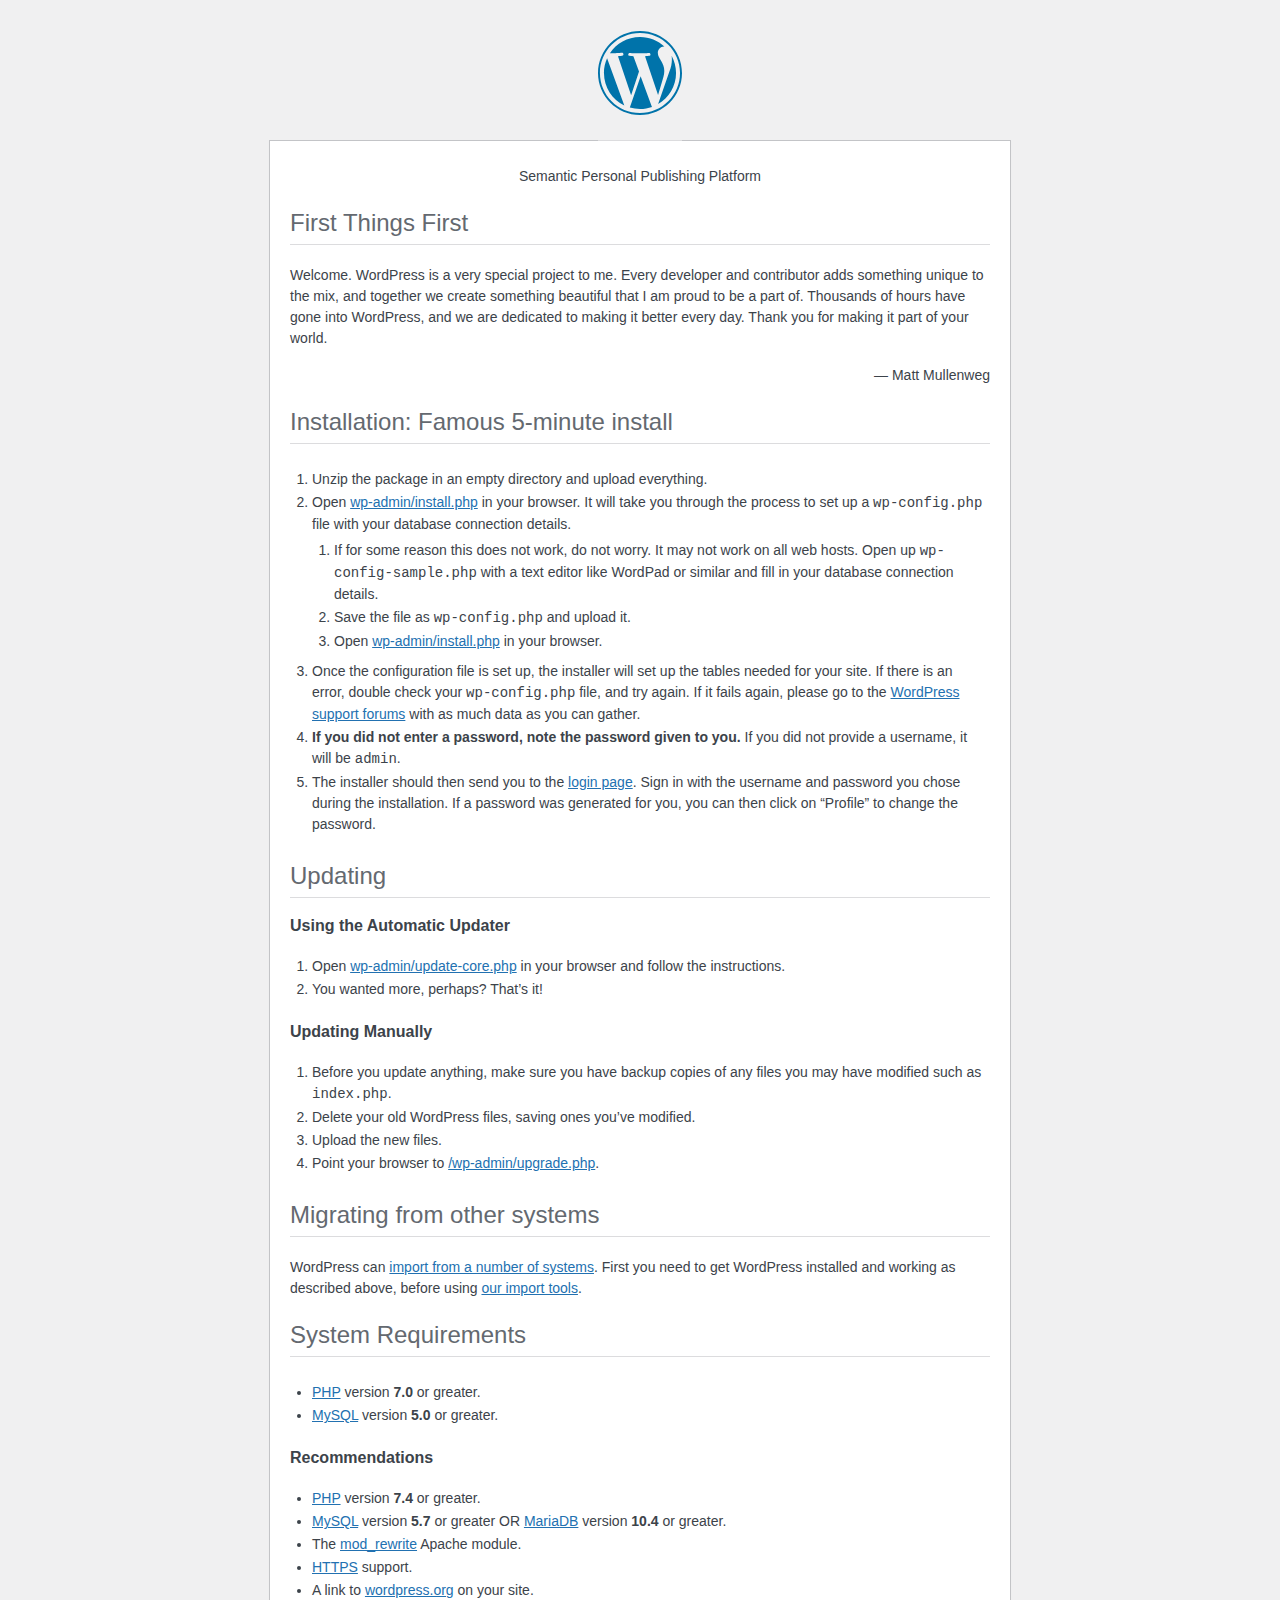
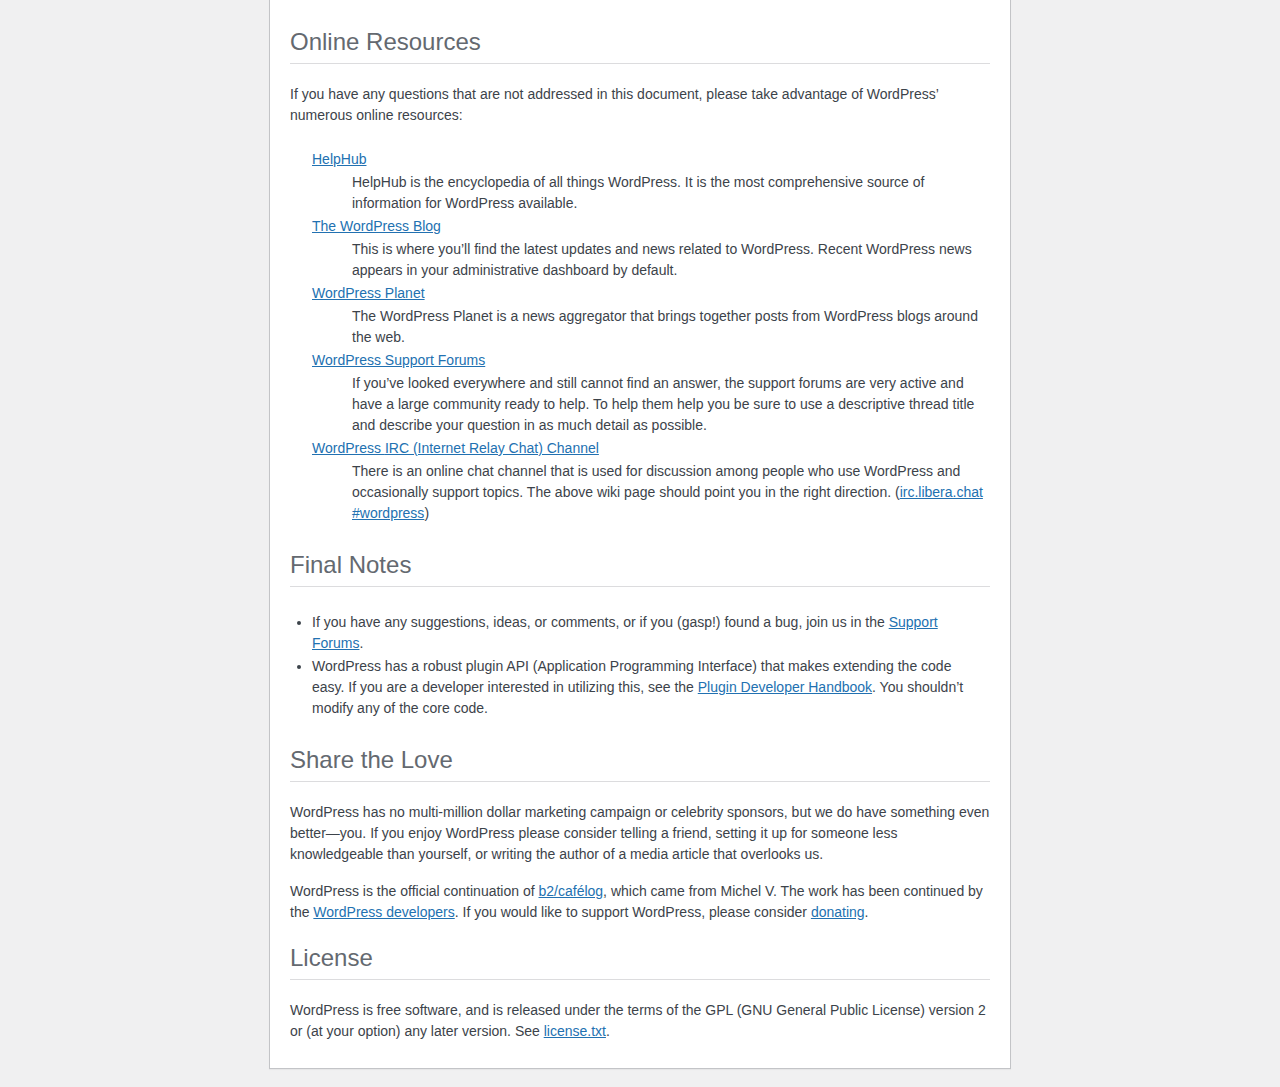
<file: wordpress/readme.html>
<!DOCTYPE html>
<html lang="en">
<head>
	<meta name="viewport" content="width=device-width" />
	<meta http-equiv="Content-Type" content="text/html; charset=utf-8" />
	<title>WordPress &#8250; ReadMe</title>
	<link rel="stylesheet" href="wp-admin/css/install.css?ver=20100228" type="text/css" />
</head>
<body>
<h1 id="logo">
	<a href="https://wordpress.org/"><img alt="WordPress" src="wp-admin/images/wordpress-logo.png" /></a>
</h1>
<p style="text-align: center">Semantic Personal Publishing Platform</p>

<h2>First Things First</h2>
<p>Welcome. WordPress is a very special project to me. Every developer and contributor adds something unique to the mix, and together we create something beautiful that I am proud to be a part of. Thousands of hours have gone into WordPress, and we are dedicated to making it better every day. Thank you for making it part of your world.</p>
<p style="text-align: right">&#8212; Matt Mullenweg</p>

<h2>Installation: Famous 5-minute install</h2>
<ol>
	<li>Unzip the package in an empty directory and upload everything.</li>
	<li>Open <span class="file"><a href="wp-admin/install.php">wp-admin/install.php</a></span> in your browser. It will take you through the process to set up a <code>wp-config.php</code> file with your database connection details.
		<ol>
			<li>If for some reason this does not work, do not worry. It may not work on all web hosts. Open up <code>wp-config-sample.php</code> with a text editor like WordPad or similar and fill in your database connection details.</li>
			<li>Save the file as <code>wp-config.php</code> and upload it.</li>
			<li>Open <span class="file"><a href="wp-admin/install.php">wp-admin/install.php</a></span> in your browser.</li>
		</ol>
	</li>
	<li>Once the configuration file is set up, the installer will set up the tables needed for your site. If there is an error, double check your <code>wp-config.php</code> file, and try again. If it fails again, please go to the <a href="https://wordpress.org/support/forums/">WordPress support forums</a> with as much data as you can gather.</li>
	<li><strong>If you did not enter a password, note the password given to you.</strong> If you did not provide a username, it will be <code>admin</code>.</li>
	<li>The installer should then send you to the <a href="wp-login.php">login page</a>. Sign in with the username and password you chose during the installation. If a password was generated for you, you can then click on &#8220;Profile&#8221; to change the password.</li>
</ol>

<h2>Updating</h2>
<h3>Using the Automatic Updater</h3>
<ol>
	<li>Open <span class="file"><a href="wp-admin/update-core.php">wp-admin/update-core.php</a></span> in your browser and follow the instructions.</li>
	<li>You wanted more, perhaps? That&#8217;s it!</li>
</ol>

<h3>Updating Manually</h3>
<ol>
	<li>Before you update anything, make sure you have backup copies of any files you may have modified such as <code>index.php</code>.</li>
	<li>Delete your old WordPress files, saving ones you&#8217;ve modified.</li>
	<li>Upload the new files.</li>
	<li>Point your browser to <span class="file"><a href="wp-admin/upgrade.php">/wp-admin/upgrade.php</a>.</span></li>
</ol>

<h2>Migrating from other systems</h2>
<p>WordPress can <a href="https://wordpress.org/documentation/article/importing-content/">import from a number of systems</a>. First you need to get WordPress installed and working as described above, before using <a href="wp-admin/import.php">our import tools</a>.</p>

<h2>System Requirements</h2>
<ul>
	<li><a href="https://secure.php.net/">PHP</a> version <strong>7.0</strong> or greater.</li>
	<li><a href="https://www.mysql.com/">MySQL</a> version <strong>5.0</strong> or greater.</li>
</ul>

<h3>Recommendations</h3>
<ul>
	<li><a href="https://secure.php.net/">PHP</a> version <strong>7.4</strong> or greater.</li>
	<li><a href="https://www.mysql.com/">MySQL</a> version <strong>5.7</strong> or greater OR <a href="https://mariadb.org/">MariaDB</a> version <strong>10.4</strong> or greater.</li>
	<li>The <a href="https://httpd.apache.org/docs/2.2/mod/mod_rewrite.html">mod_rewrite</a> Apache module.</li>
	<li><a href="https://wordpress.org/news/2016/12/moving-toward-ssl/">HTTPS</a> support.</li>
	<li>A link to <a href="https://wordpress.org/">wordpress.org</a> on your site.</li>
</ul>

<h2>Online Resources</h2>
<p>If you have any questions that are not addressed in this document, please take advantage of WordPress&#8217; numerous online resources:</p>
<dl>
	<dt><a href="https://wordpress.org/documentation/">HelpHub</a></dt>
		<dd>HelpHub is the encyclopedia of all things WordPress. It is the most comprehensive source of information for WordPress available.</dd>
	<dt><a href="https://wordpress.org/news/">The WordPress Blog</a></dt>
		<dd>This is where you&#8217;ll find the latest updates and news related to WordPress. Recent WordPress news appears in your administrative dashboard by default.</dd>
	<dt><a href="https://planet.wordpress.org/">WordPress Planet</a></dt>
		<dd>The WordPress Planet is a news aggregator that brings together posts from WordPress blogs around the web.</dd>
	<dt><a href="https://wordpress.org/support/forums/">WordPress Support Forums</a></dt>
		<dd>If you&#8217;ve looked everywhere and still cannot find an answer, the support forums are very active and have a large community ready to help. To help them help you be sure to use a descriptive thread title and describe your question in as much detail as possible.</dd>
	<dt><a href="https://make.wordpress.org/support/handbook/appendix/other-support-locations/introduction-to-irc/">WordPress <abbr>IRC</abbr> (Internet Relay Chat) Channel</a></dt>
		<dd>There is an online chat channel that is used for discussion among people who use WordPress and occasionally support topics. The above wiki page should point you in the right direction. (<a href="https://web.libera.chat/#wordpress">irc.libera.chat #wordpress</a>)</dd>
</dl>

<h2>Final Notes</h2>
<ul>
	<li>If you have any suggestions, ideas, or comments, or if you (gasp!) found a bug, join us in the <a href="https://wordpress.org/support/forums/">Support Forums</a>.</li>
	<li>WordPress has a robust plugin <abbr>API</abbr> (Application Programming Interface) that makes extending the code easy. If you are a developer interested in utilizing this, see the <a href="https://developer.wordpress.org/plugins/">Plugin Developer Handbook</a>. You shouldn&#8217;t modify any of the core code.</li>
</ul>

<h2>Share the Love</h2>
<p>WordPress has no multi-million dollar marketing campaign or celebrity sponsors, but we do have something even better&#8212;you. If you enjoy WordPress please consider telling a friend, setting it up for someone less knowledgeable than yourself, or writing the author of a media article that overlooks us.</p>

<p>WordPress is the official continuation of <a href="https://cafelog.com/">b2/caf&#233;log</a>, which came from Michel V. The work has been continued by the <a href="https://wordpress.org/about/">WordPress developers</a>. If you would like to support WordPress, please consider <a href="https://wordpress.org/donate/">donating</a>.</p>

<h2>License</h2>
<p>WordPress is free software, and is released under the terms of the <abbr>GPL</abbr> (GNU General Public License) version 2 or (at your option) any later version. See <a href="license.txt">license.txt</a>.</p>

</body>
</html>
</file>
<file: wordpress/wp-admin/css/install.css>
html {
	background: #f0f0f1;
	margin: 0 20px;
}

body {
	background: #fff;
	border: 1px solid #c3c4c7;
	color: #3c434a;
	font-family: -apple-system, BlinkMacSystemFont, "Segoe UI", Roboto, Oxygen-Sans, Ubuntu, Cantarell, "Helvetica Neue", sans-serif;
	margin: 140px auto 25px;
	padding: 20px 20px 10px;
	max-width: 700px;
	-webkit-font-smoothing: subpixel-antialiased;
	box-shadow: 0 1px 1px rgba(0, 0, 0, 0.04);
}

a {
	color: #2271b1;
}

a:hover,
a:active {
	color: #135e96;
}

a:focus {
	color: #043959;
	box-shadow:
		0 0 0 1px #4f94d4,
		0 0 2px 1px rgba(79, 148, 212, 0.8);
}

h1, h2 {
	border-bottom: 1px solid #dcdcde;
	clear: both;
	color: #646970;
	font-size: 24px;
	padding: 0 0 7px;
	font-weight: 400;
}

h3 {
	font-size: 16px;
}

p, li, dd, dt {
	padding-bottom: 2px;
	font-size: 14px;
	line-height: 1.5;
}

code, .code {
	font-family: Consolas, Monaco, monospace;
}

ul, ol, dl {
	padding: 5px 5px 5px 22px;
}

a img {
	border: 0
}
abbr {
	border: 0;
	font-variant: normal;
}

fieldset {
	border: 0;
	padding: 0;
	margin: 0;
}

label {
	cursor: pointer;
}

#logo {
	margin: -130px auto 25px;
	padding: 0 0 25px;
	width: 84px;
	height: 84px;
	overflow: hidden;
	background-image: url(../images/w-logo-blue.png?ver=20131202);
	background-image: none, url(../images/wordpress-logo.svg?ver=20131107);
	background-size: 84px;
	background-position: center top;
	background-repeat: no-repeat;
	color: #3c434a; /* same as login.css */
	font-size: 20px;
	font-weight: 400;
	line-height: 1.3em;
	text-decoration: none;
	text-align: center;
	text-indent: -9999px;
	outline: none;
}

.step {
	margin: 20px 0 15px;
}
.step, th {
	text-align: left;
	padding: 0;
}
.language-chooser.wp-core-ui .step .button.button-large {
	font-size: 14px;
}
textarea {
	border: 1px solid #dcdcde;
	font-family: -apple-system, BlinkMacSystemFont, "Segoe UI", Roboto, Oxygen-Sans, Ubuntu, Cantarell, "Helvetica Neue", sans-serif;
	width: 100%;
	box-sizing: border-box;
}

.form-table {
	border-collapse: collapse;
	margin-top: 1em;
	width: 100%;
}

.form-table td {
	margin-bottom: 9px;
	padding: 10px 20px 10px 0;
	font-size: 14px;
	vertical-align: top
}

.form-table th {
	font-size: 14px;
	text-align: left;
	padding: 10px 20px 10px 0;
	width: 115px;
	vertical-align: top;
}

.form-table code {
	line-height: 1.28571428;
	font-size: 14px;
}

.form-table p {
	margin: 4px 0 0;
	font-size: 11px;
}

.form-table .setup-description {
	margin: 4px 0 0;
	line-height: 1.6;
}

.form-table input {
	line-height: 1.33333333;
	font-size: 15px;
	padding: 3px 5px;
}

.wp-pwd {
	margin-top: 0;
}

.form-table .wp-pwd {
	display: flex;
	column-gap: 4px;
}

.form-table .password-input-wrapper {
	width: 100%;
}

input,
submit {
	font-family: -apple-system, BlinkMacSystemFont, "Segoe UI", Roboto, Oxygen-Sans, Ubuntu, Cantarell, "Helvetica Neue", sans-serif;
}

.form-table input[type=text],
.form-table input[type=email],
.form-table input[type=url],
.form-table input[type=password],
#pass-strength-result {
	width: 100%;
}

.form-table th p {
	font-weight: 400;
}

.form-table.install-success th,
.form-table.install-success td {
	vertical-align: middle;
	padding: 16px 20px 16px 0;
}

.form-table.install-success td p {
	margin: 0;
	font-size: 14px;
}

.form-table.install-success td code {
	margin: 0;
	font-size: 18px;
}

#error-page {
	margin-top: 50px;
}

#error-page p {
	font-size: 14px;
	line-height: 1.28571428;
	margin: 25px 0 20px;
}

#error-page code, .code {
	font-family: Consolas, Monaco, monospace;
}

.message {
	border-left: 4px solid #d63638;
	padding: .7em .6em;
	background-color: #fcf0f1;
}

/* rtl:ignore */
#dbname,
#uname,
#pwd,
#dbhost,
#prefix,
#user_login,
#admin_email,
#pass1,
#pass2 {
	direction: ltr;
}


/* localization */
body.rtl,
.rtl textarea,
.rtl input,
.rtl submit {
	font-family: Tahoma, sans-serif;
}

:lang(he-il) body.rtl,
:lang(he-il) .rtl textarea,
:lang(he-il) .rtl input,
:lang(he-il) .rtl submit {
	font-family: Arial, sans-serif;
}

@media only screen and (max-width: 799px) {
	body {
		margin-top: 115px;
	}
	#logo a {
		margin: -125px auto 30px;
	}
}

@media screen and (max-width: 782px) {

	.form-table {
		margin-top: 0;
	}

	.form-table th,
	.form-table td {
		display: block;
		width: auto;
		vertical-align: middle;
	}

	.form-table th {
		padding: 20px 0 0;
	}

	.form-table td {
		padding: 5px 0;
		border: 0;
		margin: 0;
	}

	textarea,
	input {
		font-size: 16px;
	}

	.form-table td input[type="text"],
	.form-table td input[type="email"],
	.form-table td input[type="url"],
	.form-table td input[type="password"],
	.form-table td select,
	.form-table td textarea,
	.form-table span.description {
		width: 100%;
		font-size: 16px;
		line-height: 1.5;
		padding: 7px 10px;
		display: block;
		max-width: none;
		box-sizing: border-box;
	}

	#pwd {
		padding-right: 2.5rem;
	}

	.wp-pwd #pass1 {
		padding-right: 50px;
	}

	.wp-pwd .button.wp-hide-pw {
		right: 0;
	}

	#pass-strength-result {
		width: 100%;
	}
}

body.language-chooser {
	max-width: 300px;
}

.language-chooser select {
	padding: 8px;
	width: 100%;
	display: block;
	border: 1px solid #dcdcde;
	background: #fff;
	color: #2c3338;
	font-size: 16px;
	font-family: Arial, sans-serif;
	font-weight: 400;
}

.language-chooser select:focus {
	color: #2c3338;
}

.language-chooser select option:hover,
.language-chooser select option:focus {
	color: #0a4b78;
}

.language-chooser .step {
	text-align: right;
}

.screen-reader-input,
.screen-reader-text {
	border: 0;
	clip: rect(1px, 1px, 1px, 1px);
	-webkit-clip-path: inset(50%);
	clip-path: inset(50%);
	height: 1px;
	margin: -1px;
	overflow: hidden;
	padding: 0;
	position: absolute;
	width: 1px;
	word-wrap: normal !important;
}

.spinner {
	background: url(../images/spinner.gif) no-repeat;
	background-size: 20px 20px;
	visibility: hidden;
	opacity: 0.7;
	filter: alpha(opacity=70);
	width: 20px;
	height: 20px;
	margin: 2px 5px 0;
}

.step .spinner {
	display: inline-block;
	vertical-align: middle;
	margin-right: 15px;
}

.button.hide-if-no-js,
.hide-if-no-js {
	display: none;
}

/**
 * HiDPI Displays
 */
@media print,
  (min-resolution: 120dpi) {

	.spinner {
		background-image: url(../images/spinner-2x.gif);
	}

}
</file>
